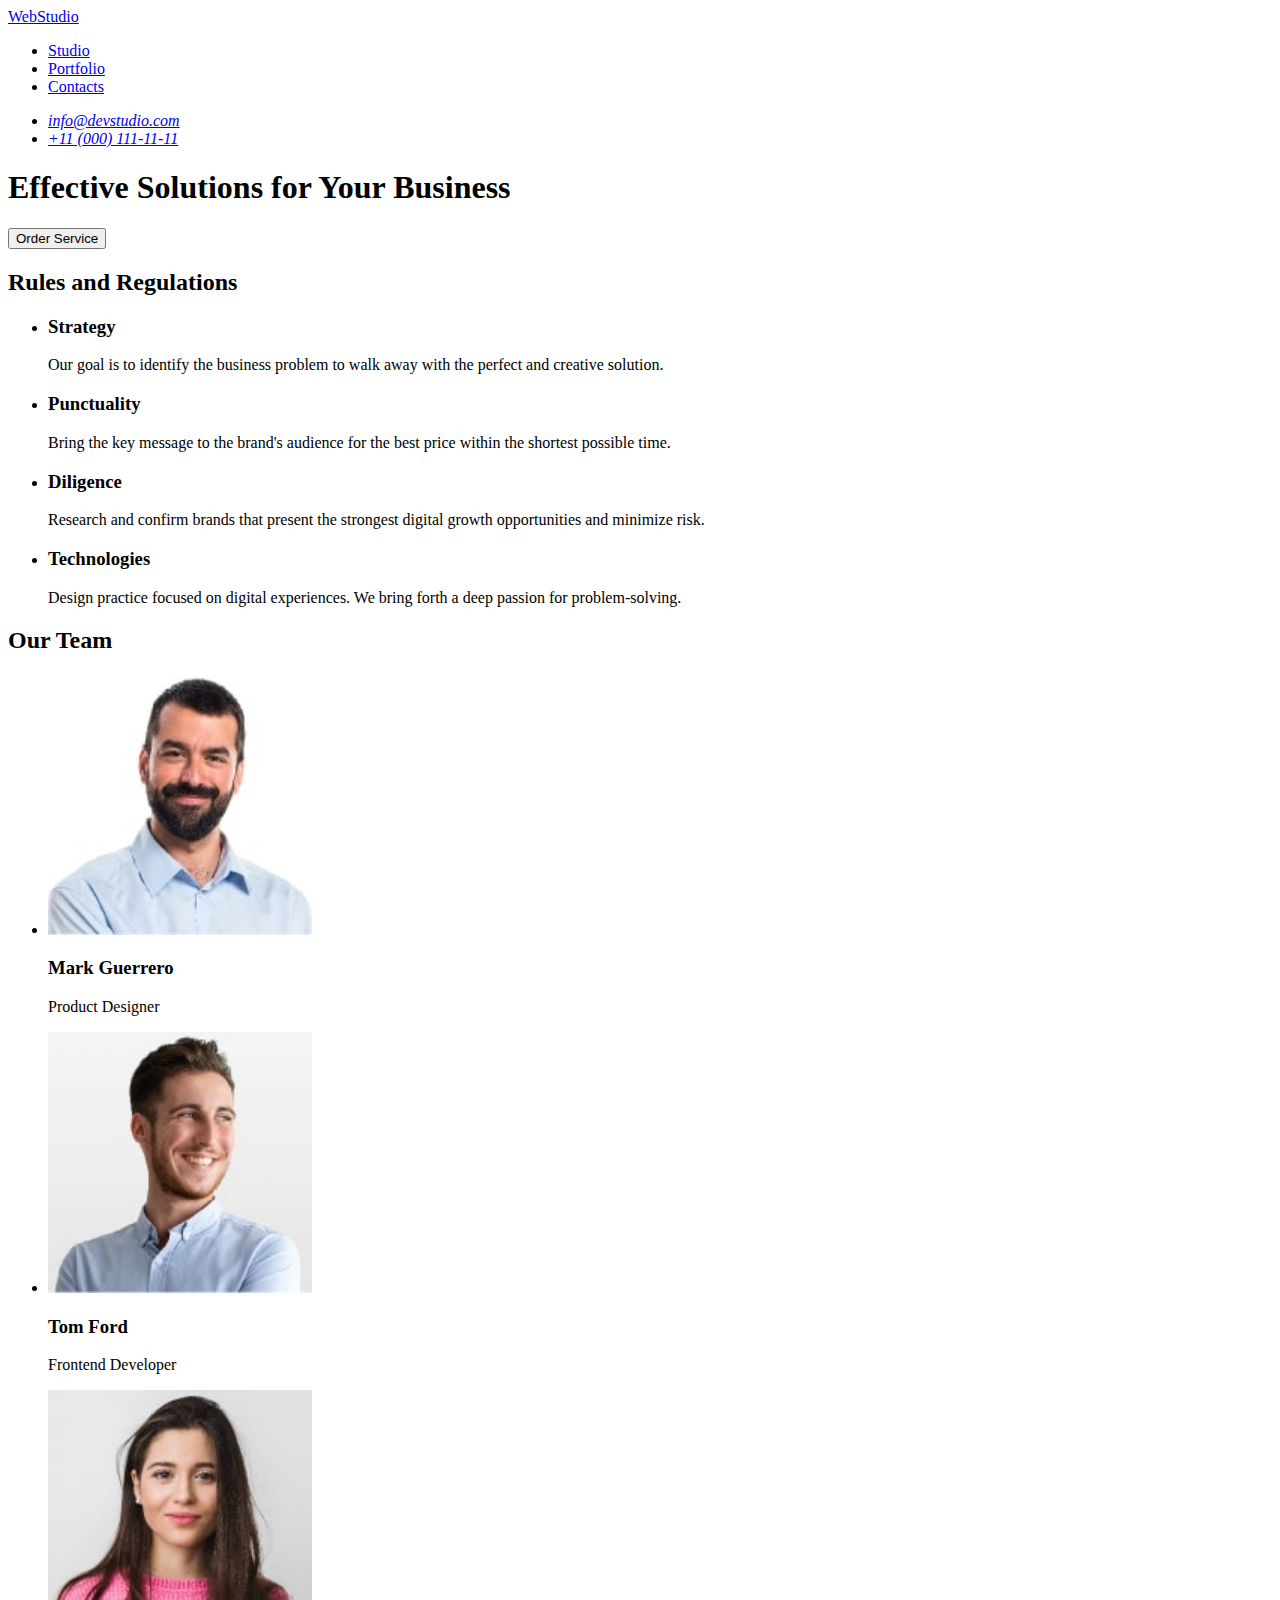
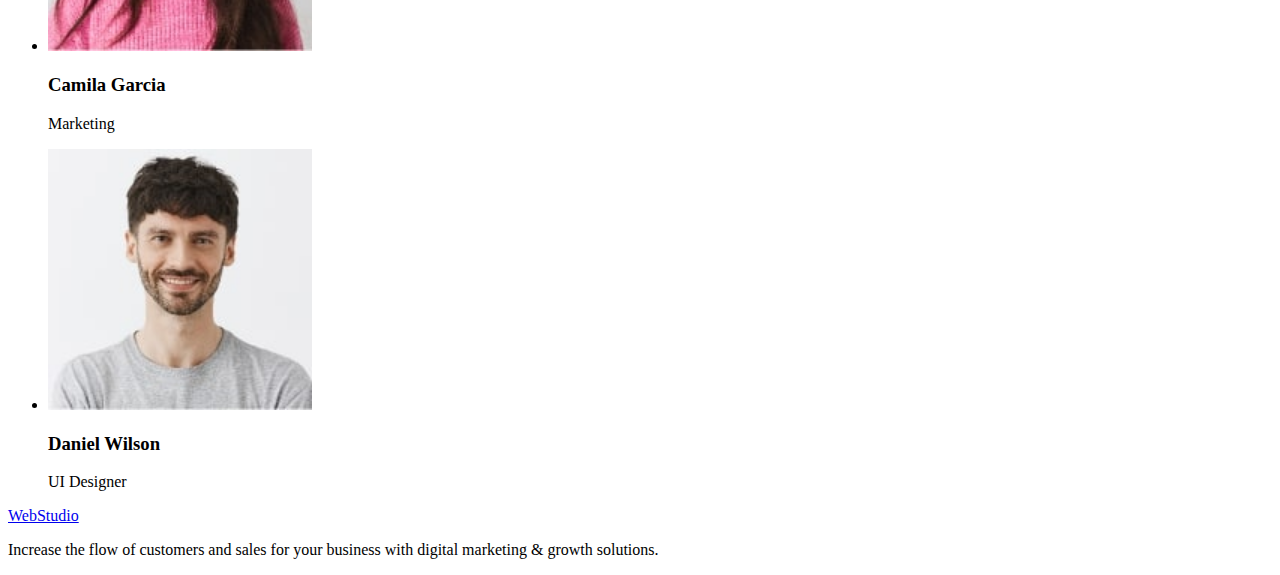
<file: index.html>
<!DOCTYPE html>
<html lang="en">
<head>
   <title>Go It</title>
   <meta charset="UTF-8">
   <meta name="viewport" content="width=device-width, initial-scale=1.0">
   
  
</head>



<body>

   
   <header>
     <nav>
       <a href = "./index.html">WebStudio</a>
   
       <ul>

       <li><a href="/">Studio</a></li>
       <li><a href="/">Portfolio</a></li>
       <li><a href="/">Contacts</a></li>

       </ul>

     </nav>

     <address>
       <ul>
         <li><a href="mailto:info@devstudio.com">info@devstudio.com</a></li>
         <li><a href="tel:+110001111111">+11 (000) 111-11-11</a></li>

       </ul>

     </address>

   </header>

  
   <main>
    
      <section>
          <h1>Effective Solutions for Your Business</h1>

           <button type="button">Order Service</button> 
           
      </section>

          
      <section>
         <h2>Rules and Regulations</h2> 
         
         <ul>
            <li>
        
             <h3>Strategy</h3>
             <p>
                 Our goal is to identify the business 
                 problem to walk away with the perfect and creative solution. 
             </p>
            </li>
           
            <li>
        
              <h3>Punctuality</h3>
              <p>
                Bring the key message to the brand's audience for the best price within the shortest possible time.
              </p>
             </li>
            
             <li>
        
              <h3>Diligence</h3>
              <p>
                Research and confirm brands that present the strongest digital growth opportunities and minimize risk. 
              </p>
             </li>
            
             <li>
        
              <h3>Technologies</h3>
              <p>
                Design practice focused on digital experiences. We bring forth a deep passion for problem-solving.
              </p>
             </li>
   
          

         </ul>
 
      </section>
    
      
      <section>
      <h2>Our Team</h2>

      <ul>
      
       
       <li>
      
        <img src = "./images/a53decb9-de5a-4634-9ba9-f2efdfed5d7a.jpg" alt = "Photo of Mark Guerro" width="264" />
 
        <h3>Mark Guerrero</h3>
        <p>Product Designer</p>
       </li>

       <li>
        <img src = "./images/c7abbf43-53e0-4bc9-bf04-ca40db8f8d90.jpg" alt = "Photo of Tom Ford" width="264" />

        <h3>Tom Ford</h3>
        <p>Frontend Developer</p>
       </li>

       <li>
        <img src = "./images/fa0430de-cf52-4c72-92a3-db8278bbf00a.jpg" alt = "Photo of Camila Garcia" width="264" />

        <h3>Camila Garcia</h3>
        <p>Marketing</p>
       </li>

       <li>

        <img src = "./images/283487d0-b00e-4e35-b156-9ffdf6a362bc.jpg" alt = "Photo of Daniel Wilson" width="264" />

        <h3>Daniel Wilson</h3>
        <p>UI Designer</p>
       </li>

       
     
      </ul>
   
      </section>

 
   </main>
   

   
   <footer>
   <a href = "./index.html">WebStudio</a>
   
   <p>
   Increase the flow of customers and sales for your business 
   with digital marketing & growth solutions.
   </p>
   
   </footer>
   


   
   
</body>




</html>
</file>
